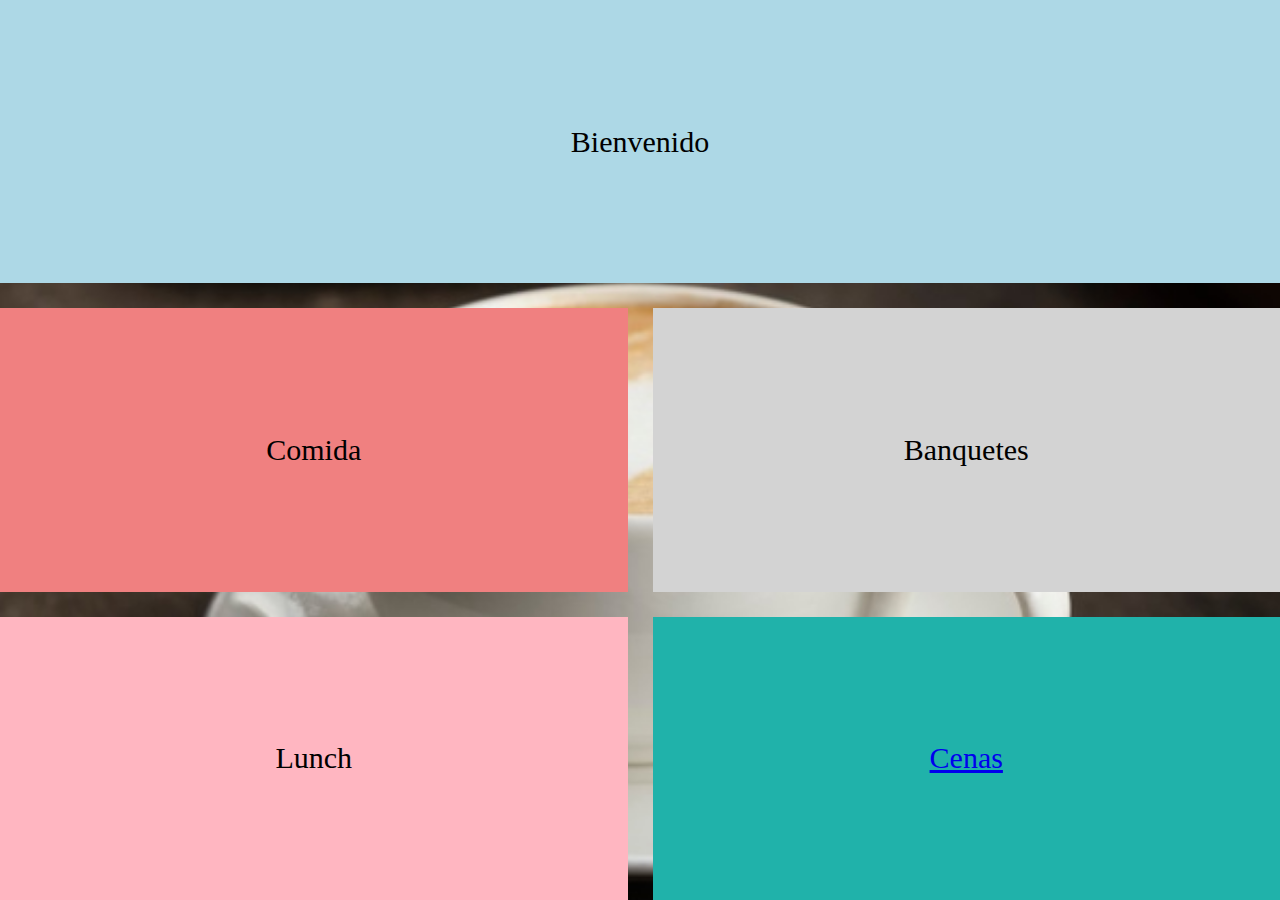
<file: index.html>
<!DOCTYPE html>
<html lang="en">
<head>
    <meta charset="UTF-8">
    <meta name="viewport" content="width=device-width, initial-scale=1.0">
    <link rel="stylesheet" href="assets/css/main.css">
    <title>Document</title>
</head>
<body>
    <!-- <iframe  id="myVideo" width="100px" height="115px" src="https://www.youtube.com/embed/iM_KMYulI_s" 
             frameborder="0" allow="accelerometer; autoplay; encrypted-media; gyroscope; picture-in-picture" 
             allowfullscreen>
    </iframe>
         -->
    <div class="background">
        <div class="container">
            <div class="item"> <p class="text">Bienvenido</p> </div>
            <div class="item"><p class="text">Comida</p> </div>
            <div class="item"> <p class="text">Banquetes</p></div>
            <div class="item"> <p class="text">Lunch</p></div>
            <div class="item"> <a href="cenas.html">Cenas</a></div>
        </div>
    </div>
</body>
</html>
</file>
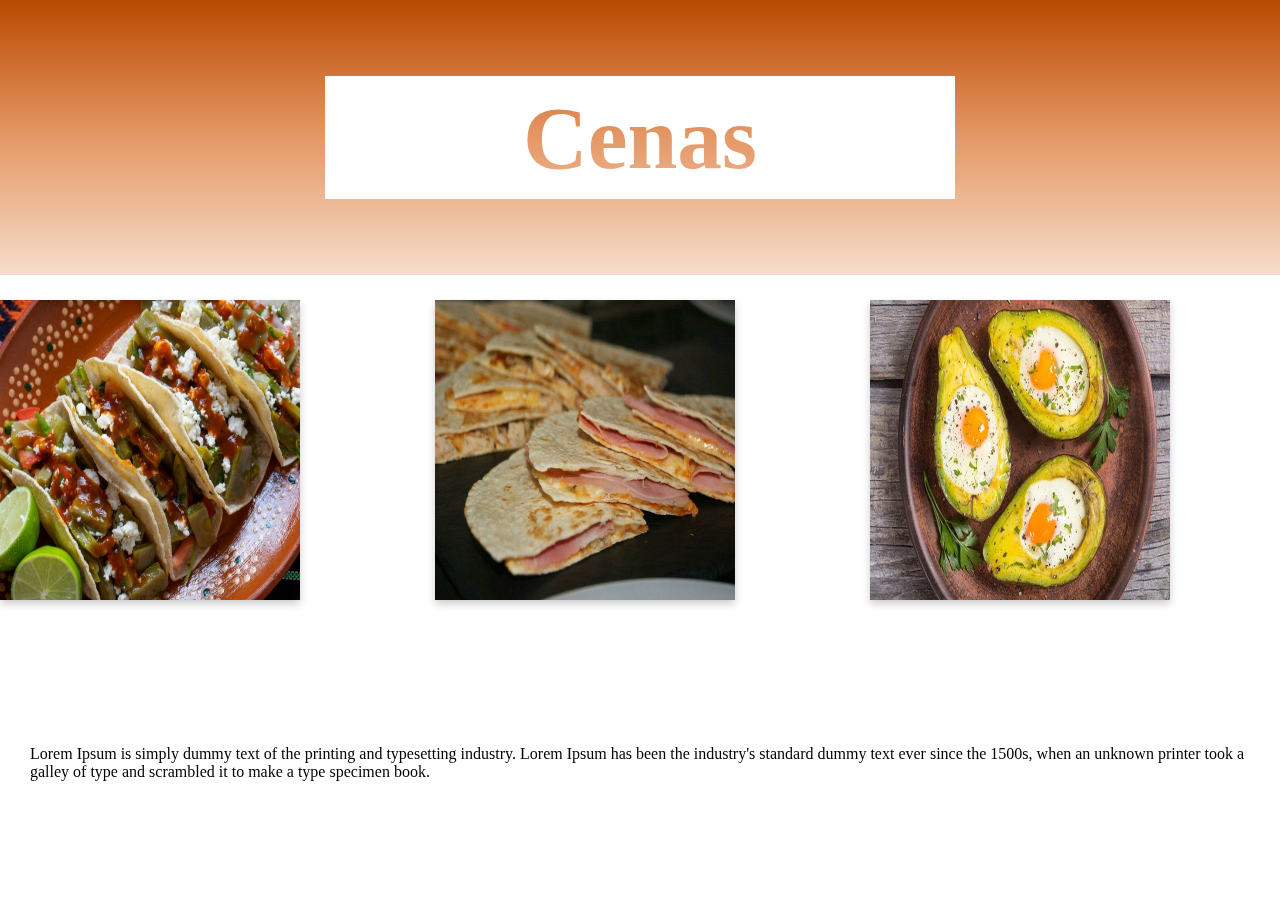
<file: cenas.html>
<!DOCTYPE html>
<html lang="en">
<head>
    <meta charset="UTF-8">
    <meta name="viewport" content="width=device-width, initial-scale=1.0">
    <link rel="stylesheet" href="assets/css/main.css">
    <title>Document</title>
   


</head>
<body>
    <div class="container-cena">
        
        <div class="item-cena"> <p class="text-tittle">Cenas</p> </div>
        
        <div class="item-card">
            <div class="item-card-inner">
            <div class="item-card-front">
                <img width="300px" height="300px" src="assets/images/cena1.jpg" >
            </div>
            <div class="item-card-back">
                <h1>Tacos</h1> 
                <p>Tacos de nopal y queso</p>
            </div>
            </div>
        </div>
       
            <div class="item-card">
                <div class="item-card-inner">
                <div class="item-card-front">
                    <img width="300px" height="300px" src="assets/images/cena2.jpg" >
                </div>
                <div class="item-card-back">
                    <h1>Sicronizadas</h1> 
                    <p>De queso y jamón</p>
                </div>
                </div>
            </div>
        
        <div class="item-card">
            <div class="item-card-inner">
            <div class="item-card-front">
                <img width="300px" height="300px" src="assets/images/cena3.jpg" >
            </div>
            <div class="item-card-back">
                <h1>Aguacate relleno</h1> 
                <p>El relleno del aguacate es un huevo estrellado</p>
            </div>
            </div>
        </div>
        
        <div class="item-cena"> <p class="text">Lorem Ipsum is simply dummy text of the printing and 
            typesetting industry. Lorem Ipsum has been the industry's standard dummy text ever
             since the 1500s, when an unknown printer took a galley of type and scrambled it 
             to make a type specimen book. 
        </p></div>
    </div>
</body>
</html>
</file>
<file: assets/css/main.css>
*{
    margin: 0%;
    padding: 0%;
}
.background{
  background-image: url("../images/2.jpg");
  background-position: center;
  background-repeat: no-repeat;
  background-size: cover;
  background-color: #fff; 
  height: 100vh;
  width: 100%;
   /* position: fixed;
    bottom: 0;
    background: rgba(0, 0, 0, 0.5);
    color: #f1f1f1;
    width: 100%;
    padding: 20px; */
  /* opacity:.6; */
}


.container{
    border-radius: 10px;
    display: grid;
    grid-template-columns: repeat(2,1fr);
    grid-template-rows: repeat(3,1fr);    
    grid-gap: 25px;
    height: 100vh;
}
.item{
    background: lightblue;
    padding: 30px;
    display: flex;
    justify-content: center;
    align-items: center;
    font-size: 30px;
}

.item:nth-of-type(1){
    background: lightblue;
    grid-column: 1 / 3;
}
.item:nth-of-type(2){
    background: lightcoral;
    grid-column: 1 / 2;
}
.item:nth-of-type(3){
    background: lightgray;
    grid-column: 2 / 3;
}
.item:nth-of-type(4){
    background: lightpink;
    grid-column: 1 /2;
}
.item:nth-of-type(5){
    background: lightseagreen;
    grid-column: 2 /3;
}


.container-cena{
    border-radius: 10px;
    display: grid;
    grid-template-columns: repeat(3,1fr);
    grid-template-rows: repeat(3,1fr);    
    grid-gap: 25px;
    height: 100vh;
}
.item-cena{
    padding: 30px;
    display: flex;
    justify-content: center;
    align-items: center;
    
}

.item-cena:nth-of-type(1){
    font-size: 30px;
    background: linear-gradient(#BA4A00, #E59866,#F6DDCC  );
    grid-column: 1 / 4;
}
.item-cena:nth-of-type(2){
    grid-column: 1 / 2;
}
.item-cena:nth-of-type(3){
    grid-column: 2 / 3;
}
.item-cena:nth-of-type(4){
    grid-column: 3 /4;
}
.item-cena:nth-of-type(5){
    grid-column: 1 /4;
}


.item-card {
    background-color: transparent;
    width: 300px;
    height: 300px;
    perspective: 1000px;
  }
  
  .item-card-inner {
    position: relative;
    width: 100%;
    height: 100%;
    text-align: center;
    transition: transform 0.6s;
    transform-style: preserve-3d;
    box-shadow: 0 4px 8px 0 rgba(0,0,0,0.2);
  }
  
  .item-card:hover .item-card-inner {
    transform: rotateY(180deg);
  }
  
  .item-card-front, .item-card-back {
    position: absolute;
    width: 100%;
    height: 100%;
    -webkit-backface-visibility: hidden;
    backface-visibility: hidden;
  }
  
  .item-card-front {
    background-color: #bbb;
    color: black;
  }
  
  .item-card-back {
    background-color: lightcoral;
    color: white;
    transform: rotateY(180deg);
  }

  .text-tittle{
    background-color: white;
    color: black;
    font-size: 7vw; 
    font-weight: bold;
    margin: 0 auto;
    padding: 10px;
    width: 50%;
    text-align: center;
    top: 50%;
    left: 50%;
    transform: translate(-0%, -0%);
    mix-blend-mode: screen;
  }


  #myVideo {
    position: fixed;
    right: 0;
    bottom: 0;
    min-width: 100%;
    min-height: 100%;
  }


  #myBtn {
    width: 200px;
    font-size: 18px;
    padding: 10px;
    border: none;
    background: #000;
    color: #fff;
    cursor: pointer;
  }
  
  #myBtn:hover {
    background: #ddd;
    color: black;
  }
</file>
